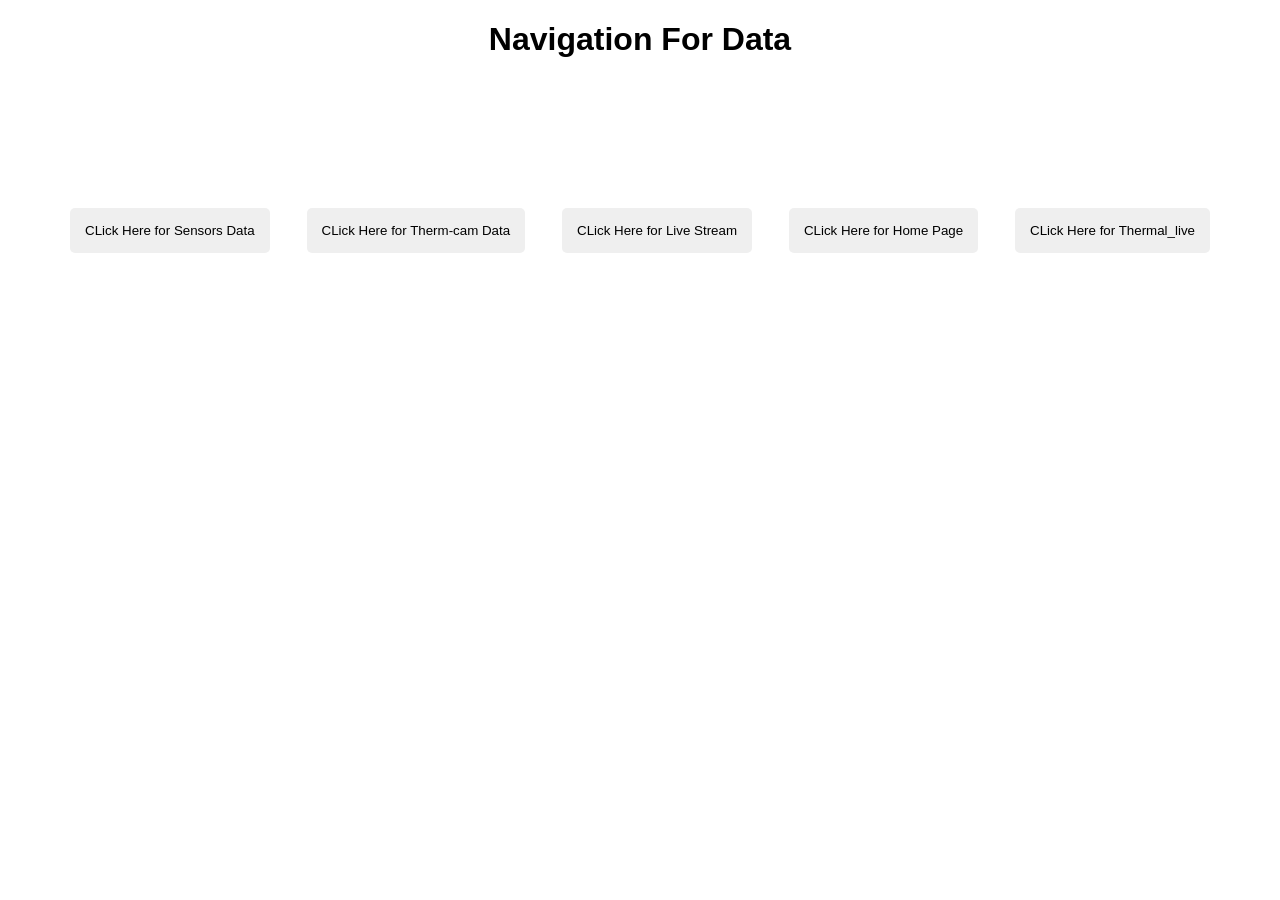
<file: Server/templates/index.html>
<!DOCTYPE html>
<html lang="en">
  <head>
    <meta charset="UTF-8" />
    <meta name="viewport" content="width=device-width, initial-scale=1.0" />
    <title>Routing</title>
    <style>
      * {
        -webkit-box-sizing: border-box;
        -moz-box-sizing: border-box;
        box-sizing: border-box;
        padding: 0;
      }
      body {
  font-family: "Work Sans", sans-serif;
  text-align: center;
}

html {
  scroll-behavior: smooth;
}
.container {
  margin: 0 auto;
  padding: 0 15px;
}

/* small */
@media (min-width: 768px) {
  .container {
    width: 750px;
  }
}
/* medium */
@media (min-width: 992px) {
  .container {
    width: 970px;
  }
}
/* large */
@media (min-width: 1200px) {
  .container {
    width: 1170px;
  }
}
.btns{
  margin-top: 150px;
  display: flex;
  justify-content: space-between;
}
a{
  text-decoration: none;
  color: black;
}
button{
  padding: 15px;
  border: none;
  border-radius: 5px ;
  cursor:pointer;

}






    </style>
  </head>
  <body>
    <div class="container">
      <h1>Navigation For Data</h1>
      <div class="btns">
      <button><a href="/data_show">CLick Here for Sensors Data</a></button>
      <button><a href="/thermal_data_show">CLick Here for Therm-cam Data</a></button>
      <button><a href="/live_stream">CLick Here for Live Stream</a></button>
      <button><a href="/home">CLick Here for Home Page</a></button>
      <button><a href="/thermal_stream/ESP32_2">CLick Here for Thermal_live</a></button>
      
    </div><!-- btns -->
    </div><!-- container -->
  </body>
</html>
</file>
